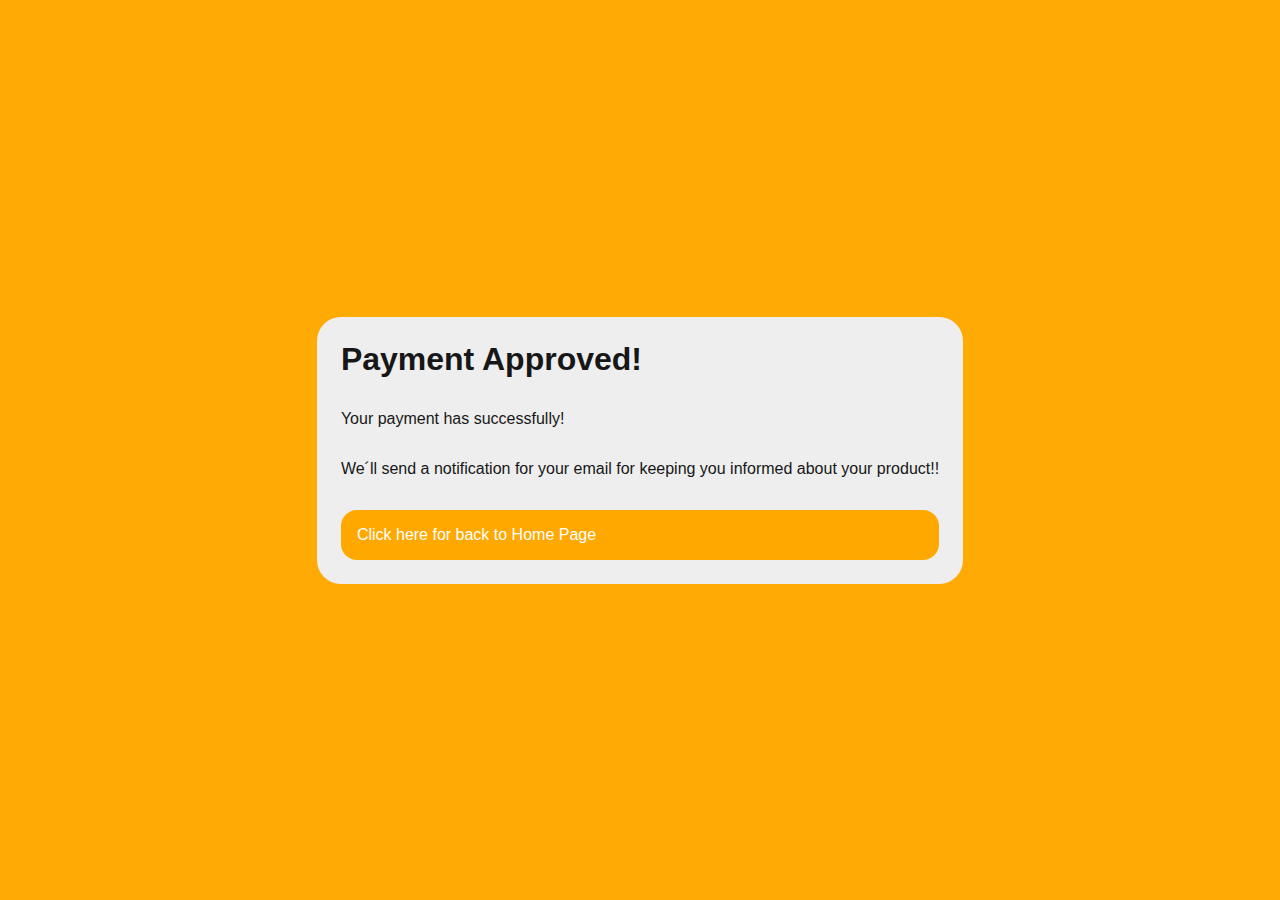
<file: src/main/resources/static/html/success-payment.html>
<!DOCTYPE html>
<html lang="pt-br">
<head>
    <meta charset="UTF-8">
    <meta name="viewport" content="width=device-width, initial-scale=1.0">
    <title>Payment Successfully</title>
    <style>

        *{
            margin: 0;
            padding: 0;
        }

        body{
            height: 100vh;
            display: flex;
            justify-content: center;
            align-items: center;
            align-content: center;
            background-color: #ffaa05;
            color: #171717;
            font-family: Arial;
        }

        .after-payment {
            display: flex;
            flex-direction: column;
            gap: 2rem;
            background-color: #eeeeee;
            padding: 1.5rem;
            border-radius: 1.5rem;
        }

        .after-payment a{
            text-decoration: none;
            padding: 1rem;
            border-radius: 1rem;
            background-color: #ffa800;
            transition: all 0.3s ease;
            color: white;
            font-size: 1rem;
        }

        .after-payment a:hover{
            background-color: #ffa600;


        }

    </style>
</head>
<body>

        <div class="after-payment">

            <h1>Payment Approved!</h1>
            <p>Your payment has successfully!</p>
            <p>We´ll send a notification for your email for keeping you informed about your product!!</p>
            <a href="http://localhost:8080/index.html">Click here for back to Home Page</a>

        </div>

</body>
</html>
</file>
